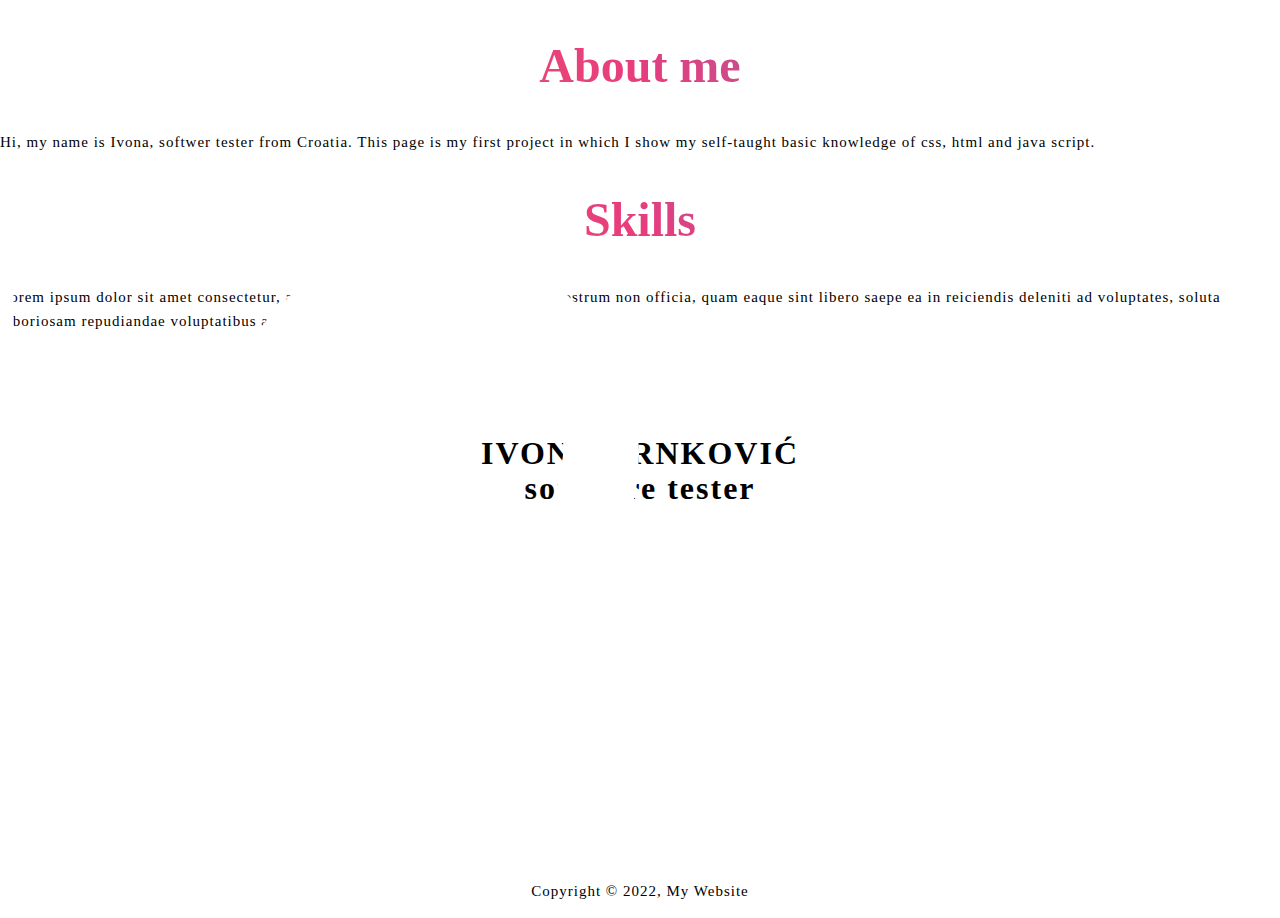
<file: bio.html>
<!DOCTYPE html>
<html lang="en">
    <head>
        <title>IvonaCrnkovic_CV</title>
        <link rel="stylesheet" href="bio.css"/>
        
        <style type="text/css"> /*korišten internal css i komentiranje za css*/
            #main-footer{
                text-align:center;
                font-size:18px;
                padding-top: 1em;
            }

            .ime{
                text-transform: uppercase;
            }

            .zanimanje{
                text-align:center;
            }
            .head-icons{
                display: flex;
                justify-content: center;
                text-align: center;
                color: #fff;
                position: absolute;
                width: 80%;
                top: 50%;
                left: 10%;
                margin: 0 auto;
            }
        </style>  

    </head>
        <body>
            <section>
                <article>
           
                    <!--h1 je naslov koji uređujem external css-om-->
                    <h1>
                        <div class="ime">Ivona Crnković</div> <!--pomoću diva odvajam sekcije koje uređujem sa internal css-->
                        <div class="zanimanje">software tester</div>
                    </h1>

                    <!--ikonice linkedin, github, resume, mail-->
                    <div class="head-icons">
                        <a aria-label="My LinkedIn Profile" target="_blank" href="https://www.linkedin.com/in/ivona-crnkovi%C4%87/" class="linkedin"><img src="linkedin.png" alt="My sample image" class="image"></a>
                        <a aria-label="My GitHub Profile" target="_blank" href="#" class="github"><img src="github.png" alt="My sample image" class="image"></a>
                        <a aria-label="My Resume" target="_blank" href="#" class="resume"></a>
                        <a aria-label="Send Mail" target="_blank" href="#" class="mail"></a>
                    </div>
                </article>
            </section>

            <main>
                    <div class="o meni">
                    <h2>
                        About me
                    </h2>
                    <p>
                    Hi, my name is Ivona, softwer tester from Croatia.
                    This page is my first project in which I show my self-taught basic knowledge of css, html and java script.
                    </p>
                    <h2>
                        Skills
                    </h2>
                    <p>
                    Lorem ipsum dolor sit amet consectetur, adipisicing elit. Temporibus quas ipsa nostrum non officia, quam eaque sint libero saepe ea in reiciendis deleniti ad voluptates, soluta laboriosam repudiandae voluptatibus aut?
                    </p>
                    </div>
            </main>

            <footer id="main-footer"> <!--id je unique-->
                    <p>Copyright &copy; 2022, My Website</p>
            </footer>
        </body>
</html>
</file>
<file: bio.css>
/*CSS tools: reset CSS mogu koristiti kako bi maknula deafultne stilove browsera, c/p sa stranice i uređujem po tome*/


* {
    font-family: "Roboto";
}

/*određeno ponašanje prijelaza*/
html {
    scroll-behavior: smooth;
}

body {
    margin: 0;
    /*određuje širinu bijelog obruba*/
    line-height: 1.1;
}

.about-me {
    -webkit-transform-style: preserve-3d;
    -moz-transform-style: preserve-3d;
    transform-style: preserve-3d;
}

.about-me-content {
    position: relative;
    top: 50%;
    transform: translateY(-50%);
}

/*odredila širinu i visinu da stane potpuno u prvi prikaz, boje i animaciju pozadine */
.cont {
    /*širina*/
    width: 100%;
    /*visina*/
    height: 100vh;
    /*boja slova bijela*/
    color: #fff;
    background: linear-gradient(45deg, #EE7752, #E73C7E, #2EA6D5, #23D5AB);
    background-size: 400% 400%;
    animation: change 10s ease-in-out infinite;
}


.main-btn {
    text-decoration: none !important;
    text-decoration-line: none;
    color: white;
}
.main-btn:hover  {
    color: #D3D3D3
  }
h1:hover{
    border: 3px solid #D3D3D3;
}

.icons{
    font-size: 5em;
    color: white;
}
.icons:hover{
    color: #D3D3D3
}

.icons-margin{
margin-left: 2em;
}

/*uređuje ivona crnković software tester i border line*/
h1 {
    /*razmak između slova*/
    letter-spacing: 2px;
    /*okvir debljina i boja*/
    border: 3px solid #fff;
    padding: 2% 10%;
    position: absolute;
    top: 50%;
    left: 50%;
    transform: translate(-50%, -50%);
}


.head-icons {
    /*ikonice su vodoravno, jedna pored druge*/
    display: flex;
    /*centrirano drži*/
    justify-content: center;
    /*veličina ikonica*/
    margin: auto;
    position: absolute;
    top: 69%;
    left: 50%;
    transform: translate(-50%, -50%);
}


@media screen and (max-width: 1483px) {
    .head-icons{
     top:72%
    }
}

@media screen and (max-width: 1404px) {
    .head-icons{
     top:72%
    }
}

@media screen and (max-width: 1409px) {
    .head-icons{
     top:74%
    }
}

@media screen and (max-width: 1280px) {
    .head-icons{
     top:75%
    }
}

@media screen and (max-width: 1278px) {
    .head-icons{
     top:75%
    }
    .icons{
        font-size: 4em;
    }
}

@media screen and (max-width: 1024px) {
    .head-icons{
     top:75%
    }
    .icons{
        font-size: 4em;
    }
}


@media screen and (max-width: 990px) {
    .head-icons{
     top:72%
    }
    .icons{
        font-size: 5em;
    }
}

@media screen and (max-width: 870px) {
    .head-icons{
     top:70%
    }
    .icons{
        font-size: 5em;
    }
}


@media screen and (max-height: 700px) {
    .head-icons{
     top:80%
    }
    .icons{
        font-size: 4em;
    }
}

@media screen and (max-width: 650px) {
    .head-icons{
     top:80%
    }
    .icons{
        font-size: 4em;
    }
}


@media screen and (max-width: 540px) {
    .head-icons{
     top:72%
    }
    .icons{
        font-size: 4em;
    }
}



@media screen and (max-width: 375px) {
    .head-icons{
     top:69%
    }
    .icons{
        font-size: 4em;
    }
}

@media screen and (max-width: 320px) {
    .head-icons{
     top:71%
    }
    .icons{
        font-size: 4em;
    }
}

@media screen and (max-width: 309px) {
    .head-icons{
     top:69%
    }
    .icons{
        font-size: 4em;
    }
}


@media screen and (max-width: 280px) {
    .head-icons{
     top:69%
    }
    .icons{
        font-size: 4em;
    }
}

/*strelica na headeru*/
.down {
    bottom: 25px;
    width: 100%;
    display: block;
    font-size: 30px;
    cursor: pointer;
    color: #fff;
    -webkit-transform-style: preserve-3d;
    transform-style: preserve-3d;
    -webkit-transform: translate(-50%, -50%);
    transform: translate(-50%, -50%);
    fill: #fff;
    -webkit-animation: pulse 1.3s infinite;
    animation: pulse 1.3s infinite;
}

.arrow {
    position: absolute;
    top: 92%;
    left: 49%;
}

.arrow span {
    display: block;
    width: 30px;
    height: 30px;
    /*kreira crtu određene debljine*/
    border-bottom: 5px solid #efefef;
    /*kreira crtu određene debljine*/
    border-right: 5px solid #efefef;
    /*rotira kreirane crte za određeno stupnjeva*/
    transform: rotate(45deg);
    animation: scroll 2s infinite;
}

.arrow span:nth-child(2) {
    animation: -.2;
}

main {
    display: flex;
    /*širina pozadine*/
    width: 100%;
    /*visina pozadine koja sa footerom čini 100*/
    min-height: 94vh;
}



h2 {
    font-size: 3rem;
    text-align: center;
    margin-bottom: 1cm;
    color: var(--pink);
    background: linear-gradient(45deg, #EE7752, #E73C7E, #2EA6D5);
    /*boja pozdaine se odnosi na tekst*/
    -webkit-background-clip: text;
    -webkit-text-fill-color: transparent;
}

h3{
    font-size: 3rem;
    text-align: center;
    color: rgb(0, 0, 0);
    margin-bottom: 1cm;
}

P,
li {
    font-size: 15px;
    letter-spacing: 1px;
    color: rgb(0, 0, 0);
    line-height: 1.6;
}


#aboutMe {
    width: 30%;
}


.skills {
    margin-right: 1rem;
    margin-left: 1rem;
    margin-bottom: 1rem;
    padding: 2rem;
    border: 3px solid #000;
    /*obli kutovi*/
    border-radius: 70px;
}



@keyframes scroll {
    0% {
        opacity: 0;
        transform: rotate(45deg) translate(-20px, -20px);
    }

    50% {
        opacity: 1;
    }

    100% {
        opacity: 0;
        transform: rotate(45deg) translate(20px, 20px);
    }
}

@keyframes change {
    0% {
        background-position: 0 50%;
    }

    50% {
        background-position: 100% 50%;
    }

    100% {
        background-position: 0 50%;
    }
}
</file>
